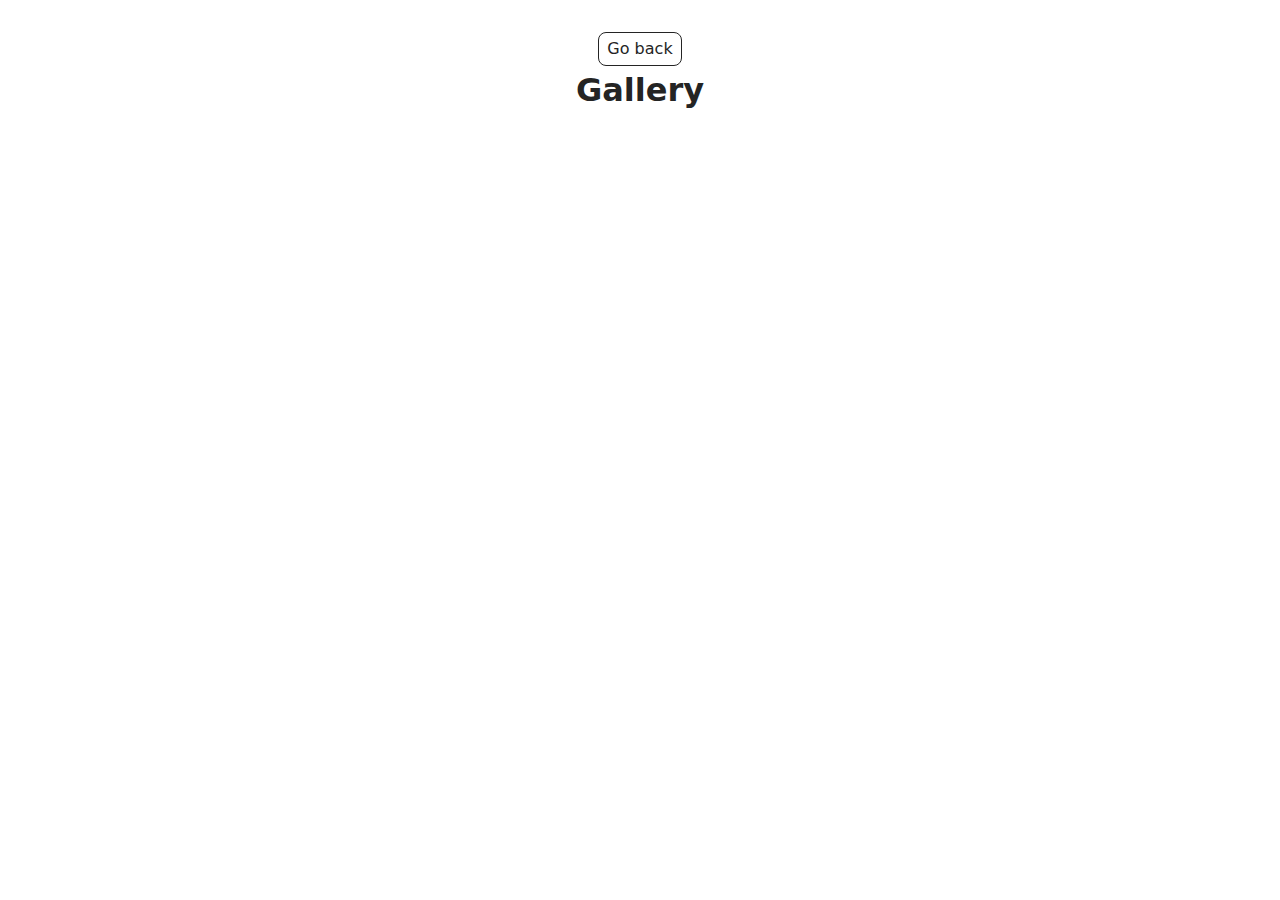
<file: src/1-gallery.html>
<!DOCTYPE html>
<html lang="en">
  <head>
    <meta charset="UTF-8" />
    <meta http-equiv="X-UA-Compatible" content="IE=edge" />
    <meta name="viewport" content="width=device-width, initial-scale=1.0" />
    <title>Gallery</title>
    <link rel="stylesheet" href="./css/styles.css" />
  </head>
  <body>

    <main>
      <div class="container">
        <a class="back-link" href="./index.html">Go back</a>
        <h1 class="main-title">
          Gallery
        </h1>
      </div>
    </main>
   <script type="module" src="./js/1-gallery.js"></script>
  </body>
</html>
</file>
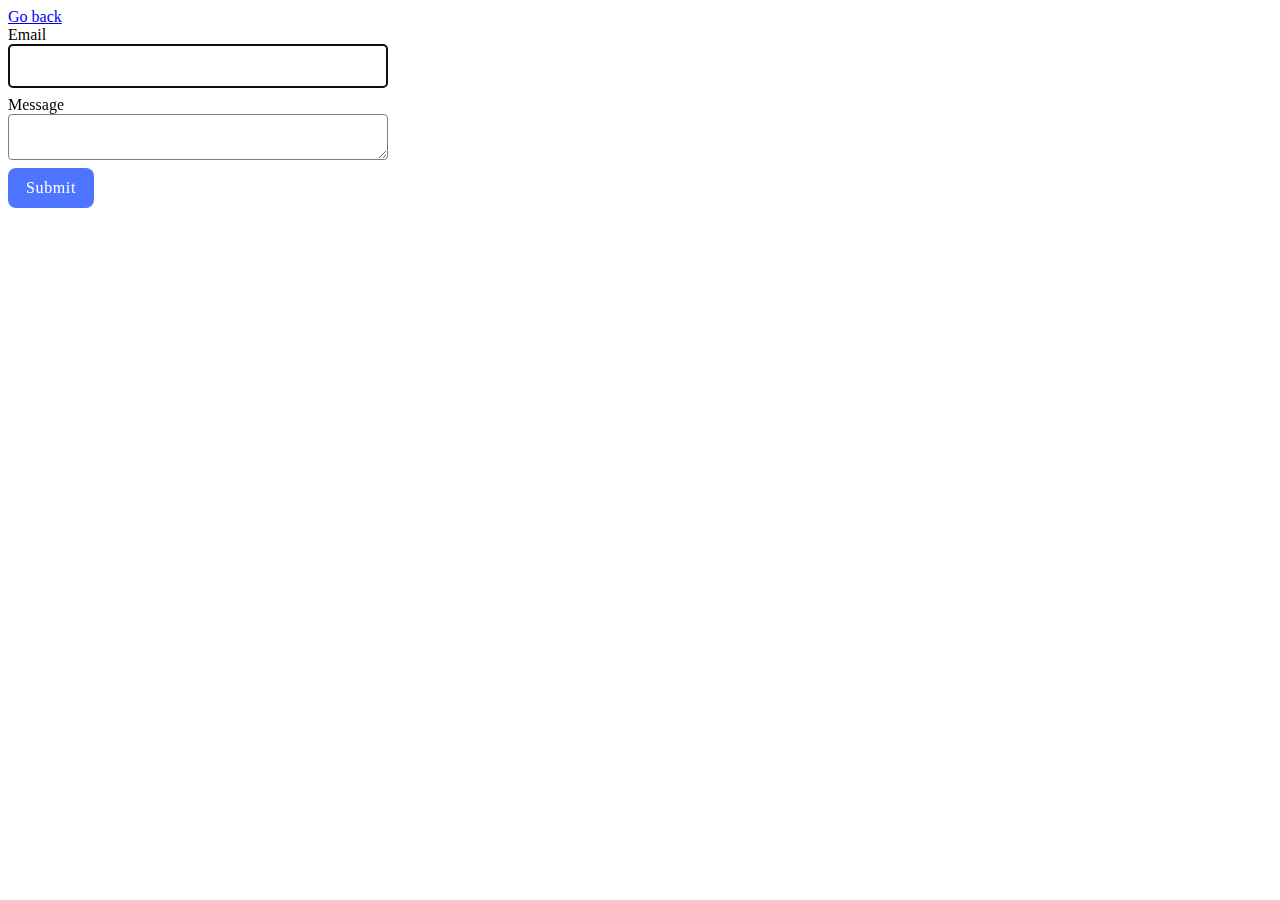
<file: src/2-form.html>
<!DOCTYPE html>
<html lang="en">
  <head>
    <meta charset="UTF-8" />
    <meta http-equiv="X-UA-Compatible" content="IE=edge" />
    <meta name="viewport" content="width=device-width, initial-scale=1.0" />
    <title>Form</title>
    <link rel="stylesheet" href="./css/form.css" />
  </head>
  <body>
    <main>
        <a class="back-link" href="./index.html">Go back</a>

        <form class="feedback-form" autocomplete="off">
          <label>
            Email
            <input class="form-input" type="email" name="email" autofocus />
          </label>
          <label>
            Message
            <textarea class="form-input" name="message" rows="8"></textarea>
          </label>
          <button type="submit">Submit</button>
        </form>
    </main>

   <script type="module" src="./js/2-form.js"></script>
  </body>
</html>
</file>
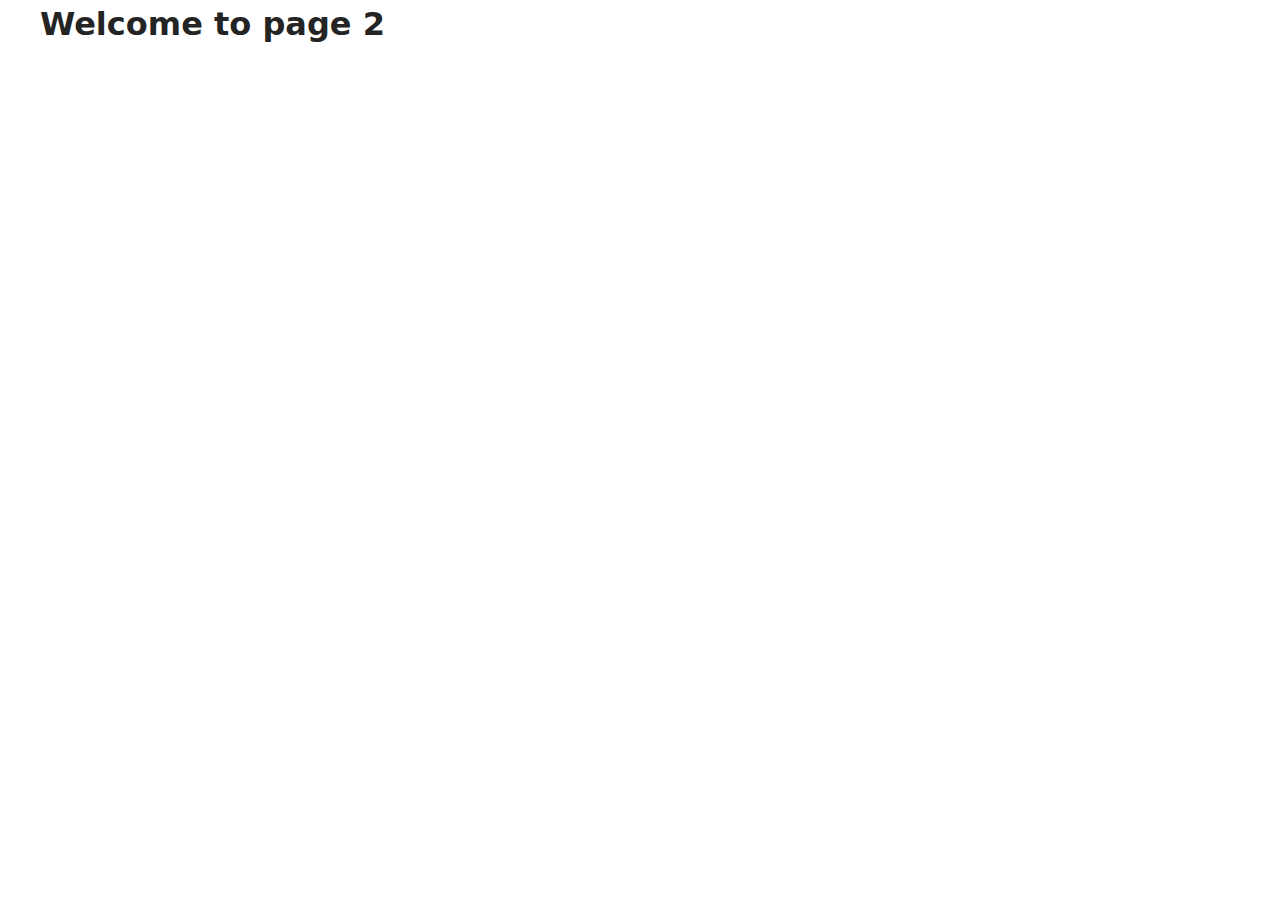
<file: src/page-2.html>
<!DOCTYPE html>
<html lang="en">
  <head>
    <meta charset="UTF-8" />
    <meta http-equiv="X-UA-Compatible" content="IE=edge" />
    <meta name="viewport" content="width=device-width, initial-scale=1.0" />
    <title>Page 2</title>
    <link rel="stylesheet" href="./css/styles.css" />
  </head>
  <body>
    <load
      src="./partials/header.html"
      icon-path="./img/sprite.svg#logo"
      highlight-act="active"
    />

    <main>
      <div class="container">
        <h1 class="main-title">
          <span class="main-title-gradient">Welcome</span> to page 2
        </h1>
        <load src="./partials/back-link.html" />
      </div>
    </main>

    <load src="./partials/footer.html" />
  </body>
</html>
</file>
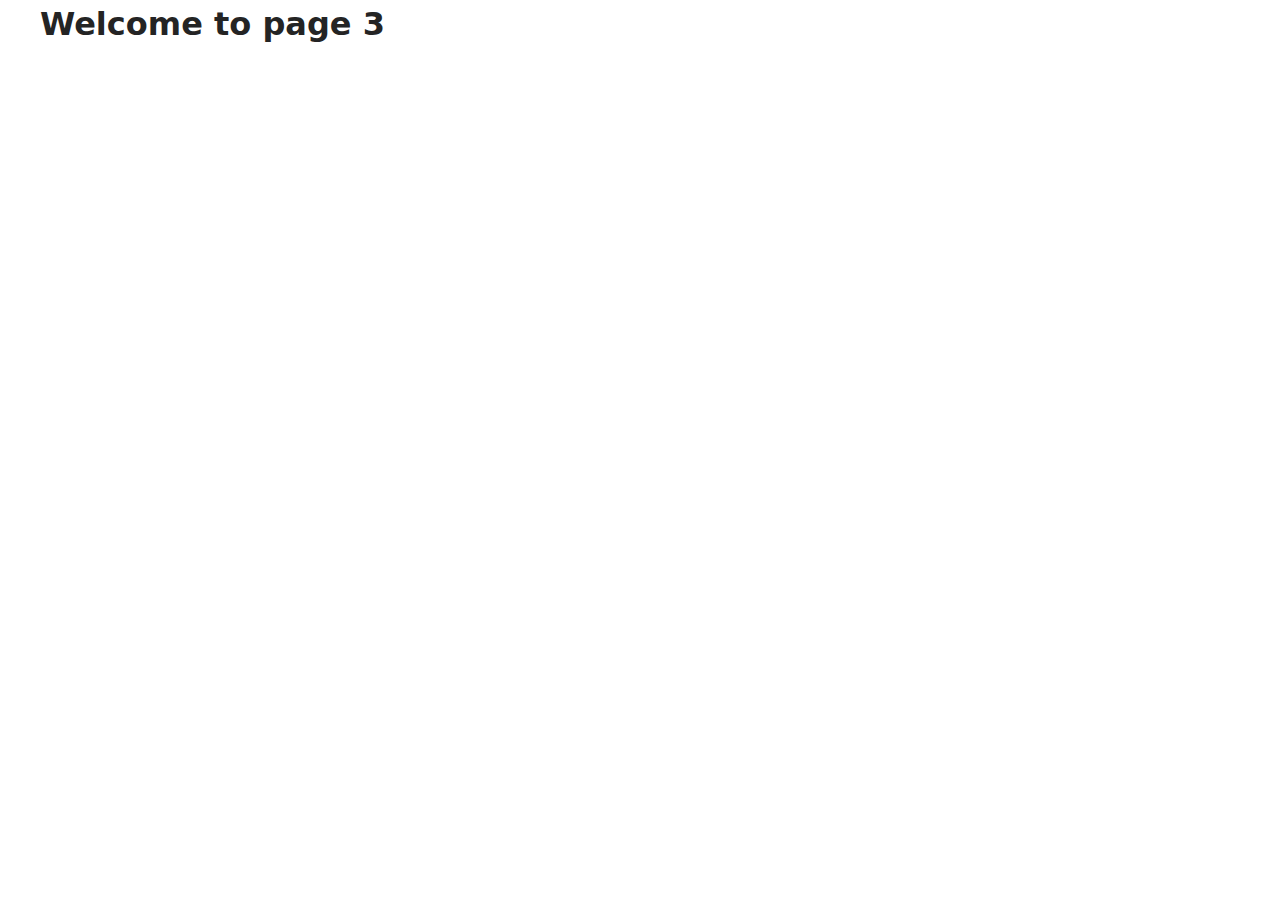
<file: src/page-3.html>
<!DOCTYPE html>
<html lang="en">
  <head>
    <meta charset="UTF-8" />
    <meta http-equiv="X-UA-Compatible" content="IE=edge" />
    <meta name="viewport" content="width=device-width, initial-scale=1.0" />
    <title>Page 3</title>
    <link rel="stylesheet" href="./css/styles.css" />
  </head>
  <body>
    <load
      src="./partials/header.html"
      icon-path="./img/sprite.svg#logo"
      highlight-curr="active"
    />

    <main>
      <div class="container">
        <h1 class="main-title">
          <span class="main-title-gradient">Welcome</span> to page 3
        </h1>
        <load src="./partials/back-link.html" />
      </div>
    </main>

    <load src="./partials/footer.html" />
  </body>
</html>
</file>
<file: src/css/form.css>
.form-input {
    display: flex;
    flex-wrap: wrap;
    justify-content: center;
    border: 1px solid #808080;
    border-radius: 4px;
    width: 360px;
    height: 40px;
    margin-bottom: 8px;
    font-family: var(--font-family);
    font-weight: 400;
    font-size: 16px;
    line-height: 150%;
    letter-spacing: 0.04em;
    color: #2e2f42;
    padding-left: 16px;
  }

  
  button {
    border-radius: 8px;
    padding: 8px 16px;
    width: 86px;
    height: 40px;
    background: #4e75ff;
    font-family: var(--font-family);
    font-weight: 500;
    font-size: 16px;
    line-height: 150%;
    letter-spacing: 0.04em;
    color: #fff;
    border: none;
    cursor: pointer;
    transition: background-color 0.3s ease;
  }
  
  button:hover {
    background: #6c8cff;
  }
</file>
<file: src/css/styles.css>
/**
  |============================
  | include css partials with
  | default @import url()
  |============================
*/
/* Common styles */
@import url('./reset.css');
@import url('./base.css');
@import url('./container.css');
@import url('./animations.css');

/* Sections style */
@import url('./header.css');
@import url('./back-link.css');
</file>
